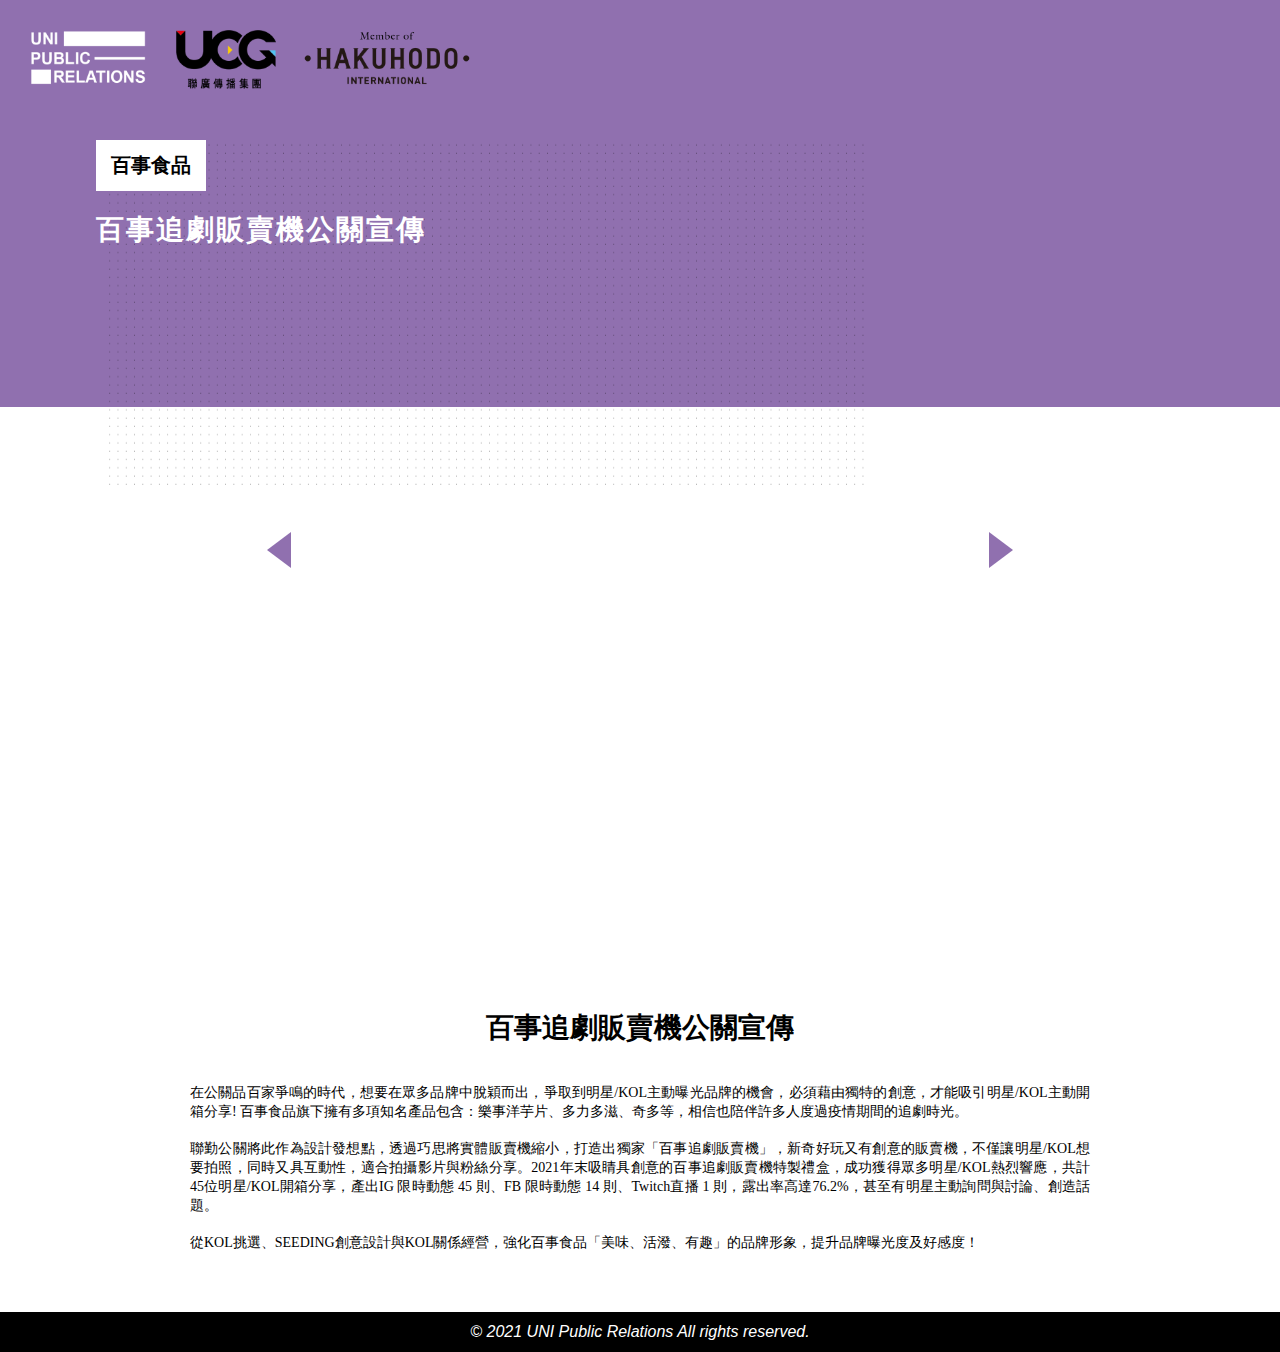
<file: case.html>
<!DOCTYPE html>
<html lang="en">

<head>
    <meta charset="UTF-8">
    <meta http-equiv="X-UA-Compatible" content="IE=edge">
    <meta name="viewport" content="width=device-width, initial-scale=1.0">
    <meta property="og:description" content="聯勤公關擁有最完整的整合行銷傳播訓練， 能為客戶提出最佳公關傳播方案。">
    <meta property="og:title" content="Uni-Sincere PR 聯勤公關">
    <meta property="og:url" content="https://unisincere.dio.duq.mybluehost.me/">
    <meta property="og:image" content="https://unisincere.dio.duq.mybluehost.me/img/UPR_logo">
    <meta content="" property="og:image">
    <link rel="icon" href="img/UPR_icon.ico" type="image/x-icon">
    <link rel="stylesheet" href="css/case.css">
    <title>聯勤公關 Uni Public Relations</title>
</head>

<body>
    <header>
        <nav>
            <div class="logo">
                <div class="nav_a">
                    <a href="index.html"><img src="img/UNI_logo.png"></a>
                </div>
                <div class="nav_a">
                    <a href="https://www.ucgroup.com.tw/" target="_blank"><img src="img/UCG_logo.png"></a>
                </div>
                <div class="nav_a">
                    <a href="https://www.hakuhodo-global.com/" target="_blank"><img src="img/HAKUHODO_logo.png"></a>
                </div>
            </div>
            </ul>
            <div class="blackBG"></div>
        </nav>
    </header>

    <section id="section0" class="section_case">
        <div class="purple_bg">
            <div class="section0_dots_inside">
                <img src="img/background_dots.png" alt="">
            </div>
            <div class="section_case_title">
                <div id="case_customer_name" class="case_client_inside">百事食品</div>
                <div id="case_title" class="case_title_inside">百事追劇販賣機公關宣傳</div>
            </div>
        </div>
        <div class="slider_container">
            <div class="slider_flex">
                <div class="slider_arrow slider_arrow_left" id="slider_arrow_left"></div>
                <div class="slider_main_img">
                    <ul id="case_slider_all_container" class="slider_all"
                        style="transform: translateX(-100%);transition: transform 0.8s ease-in-out 0s;">
                        <li class="slider_img slider_big_img slider_img_main slider_img_1 "
                            style="background-image: url('https://www.unisincere.com.tw/api/images/c6f8b9f90de794d968df031a64ada4ac.jpg');">
                        </li>
                        <li class="slider_img slider_big_img slider_img_main slider_img_2"
                            style="background-image: url('https://www.unisincere.com.tw/api/images/22030e0c89aea960e3e07d9a9cc188a8.jpg');">
                        </li>
                        <li class="slider_img slider_big_img slider_img_main slider_img_3"
                            style="background-image: url('https://www.unisincere.com.tw/api/images/cd06ce85617484be28ad9c6639ecb1c6.jpg');">
                        </li>
                        <li class="slider_img slider_big_img slider_img_main slider_img_4"
                            style="background-image: url('https://www.unisincere.com.tw/api/images/be734f86614a5a1088118d5335f9e0ff.jpg');">
                        </li>
                        <li class="slider_img slider_big_img slider_img_main slider_img_5"
                            style="background-image: url('https://www.unisincere.com.tw/api/images/901f89a33fdf0acdff71ae71813a2fbf.jpg');">
                        </li>
                    </ul>
                </div>
                <div class="slider_arrow slider_arrow_right" id="slider_arrow_right"></div>
            </div>
            <ul id="case_slider_small_container" class="slider_small_flex">
                <li class="slider_img slider_img_small slider_img_1"
                    style="background-image: url('https://www.unisincere.com.tw/api/images/c6f8b9f90de794d968df031a64ada4ac.jpg');"
                    data-counter="1"></li>
                <li class="slider_img slider_img_small slider_img_2"
                    style="background-image: url('https://www.unisincere.com.tw/api/images/22030e0c89aea960e3e07d9a9cc188a8.jpg');"
                    data-counter="2"></li>
                <li class="slider_img slider_img_small slider_img_3"
                    style="background-image: url('https://www.unisincere.com.tw/api/images/cd06ce85617484be28ad9c6639ecb1c6.jpg');"
                    data-counter="3"></li>
                <li class="slider_img slider_img_small slider_img_4"
                    style="background-image: url('https://www.unisincere.com.tw/api/images/be734f86614a5a1088118d5335f9e0ff.jpg');"
                    data-counter="4"></li>
                <li class="slider_img slider_img_small slider_img_5"
                    style="background-image: url('https://www.unisincere.com.tw/api/images/901f89a33fdf0acdff71ae71813a2fbf.jpg');"
                    data-counter="5"></li>
            </ul>
        </div>
    </section>
    <section id="section1_case" class="section_case section_case2">
        <div style="text-align: center;"><span style="font-family:微軟正黑體"><strong><span style="font-size:12.0pt"><span
            style="font-size:28px">百事追劇販賣機公關宣傳</span></span></strong></span></div>
        <div style="text-align: justify;"><br>
            <br>
            <span style="font-family:微軟正黑體"><span
                    style="font-size:14px">在公關品百家爭鳴的時代，想要在眾多品牌中脫穎而出，爭取到明星/KOL主動曝光品牌的機會，必須藉由獨特的創意，才能吸引明星/KOL主動開箱分享!
                    百事食品旗下擁有多項知名產品包含：樂事洋芋片、多力多滋、奇多等，相信也陪伴許多人度過疫情期間的追劇時光。<br>
                    &nbsp;<br>
                    聯勤公關將此作為設計發想點，透過巧思將實體販賣機縮小，打造出獨家「百事追劇販賣機」，新奇好玩又有創意的販賣機，不僅讓明星/KOL想要拍照，同時又具互動性，適合拍攝影片與粉絲分享。2021年末吸睛具創意的百事追劇販賣機特製禮盒，成功獲得眾多明星/KOL熱烈響應，共計45位明星/KOL開箱分享，產出IG
                    限時動態 45 則、FB 限時動態 14 則、Twitch直播 1 則，露出率高達76.2%，甚至有明星主動詢問與討論、創造話題。<br>
                    &nbsp;<br>
                    從KOL挑選、SEEDING創意設計與KOL關係經營，強化百事食品「美味、活潑、有趣」的品牌形象，提升品牌曝光度及好感度！</span></span>
        </div>
    </section>



    <footer class="footer_2">
        © 2021 UNI Public Relations All rights reserved.
    </footer>
    <script src="./js/case.js"></script>
</body>

</html>
</file>
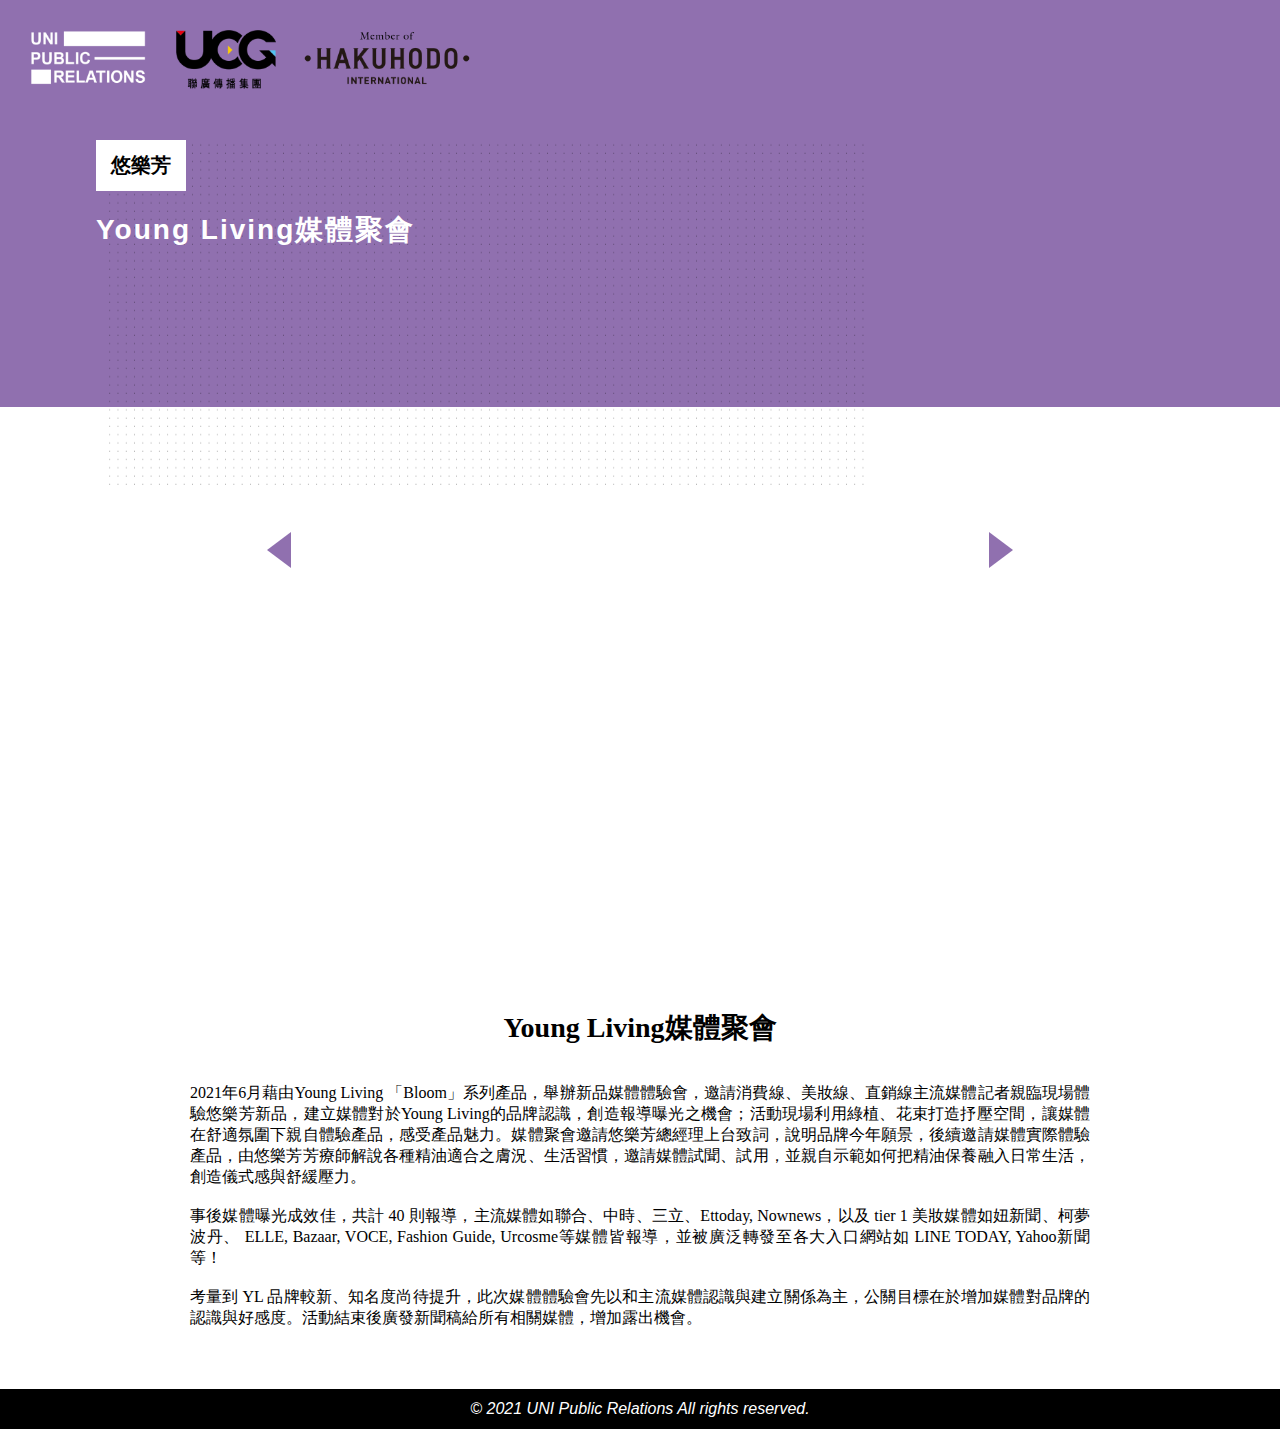
<file: case2.html>
<!DOCTYPE html>
<html lang="en">

<head>
    <meta charset="UTF-8">
    <meta http-equiv="X-UA-Compatible" content="IE=edge">
    <meta name="viewport" content="width=device-width, initial-scale=1.0">
    <meta property="og:description" content="聯勤公關擁有最完整的整合行銷傳播訓練， 能為客戶提出最佳公關傳播方案。">
    <meta property="og:title" content="Uni-Sincere PR 聯勤公關">
    <meta property="og:url" content="https://unisincere.dio.duq.mybluehost.me/">
    <meta property="og:image" content="https://unisincere.dio.duq.mybluehost.me/img/UPR_logo">
    <meta content="" property="og:image">
    <link rel="icon" href="img/UPR_icon.ico" type="image/x-icon">
    <link rel="stylesheet" href="css/case.css">
    <title>聯勤公關 Uni Public Relations</title>
</head>

<body>
    <header>
        <nav>
            <div class="logo">
                <div class="nav_a">
                    <a href="index.html"><img src="img/UNI_logo.png"></a>
                </div>
                <div class="nav_a">
                    <a href="https://www.ucgroup.com.tw/" target="_blank"><img src="img/UCG_logo.png"></a>
                </div>
                <div class="nav_a">
                    <a href="https://www.hakuhodo-global.com/" target="_blank"><img src="img/HAKUHODO_logo.png"></a>
                </div>
            </div>
            </ul>
            <div class="blackBG"></div>
        </nav>
    </header>

    <section id="section0" class="section_case">
        <div class="purple_bg">
            <div class="section0_dots_inside">
                <img src="img/background_dots.png" alt="">
            </div>
            <div class="section_case_title">
                <div id="case_customer_name" class="case_client_inside">悠樂芳</div>
                <div id="case_title" class="case_title_inside">Young Living媒體聚會</div>
            </div>
        </div>
        <div class="slider_container">
            <div class="slider_flex">
                <div class="slider_arrow slider_arrow_left" id="slider_arrow_left"></div>
                <div class="slider_main_img">
                    <ul id="case_slider_all_container" class="slider_all"
                        style="transform: translateX(-100%);transition: transform 0.8s ease-in-out 0s;">
                        <li class="slider_img slider_big_img slider_img_main slider_img_1 "
                            style="background-image: url('https://www.unisincere.com.tw/api/images/372aefdf8f7ad895981951e3c83a3fa7.jpg');">
                        </li>
                        <li class="slider_img slider_big_img slider_img_main slider_img_2"
                            style="background-image: url('https://www.unisincere.com.tw/api/images/52d7452b3c4c3c8037fb69e697b9b4d9.jpg');">
                        </li>
                        <li class="slider_img slider_big_img slider_img_main slider_img_3"
                            style="background-image: url('https://www.unisincere.com.tw/api/images/80ac87ad8acc79b499a2c70afef33351.jpg');">
                        </li>
                        <li class="slider_img slider_big_img slider_img_main slider_img_4"
                            style="background-image: url('https://www.unisincere.com.tw/api/images/a10f266a0284261a3cecf232f62ed8db.jpg');">
                        </li>
                        <li class="slider_img slider_big_img slider_img_main slider_img_5"
                            style="background-image: url('https://www.unisincere.com.tw/api/images/28955e97df4af643acc53f08a8d9c8d1.jpg');">
                        </li>
                    </ul>
                </div>
                <div class="slider_arrow slider_arrow_right" id="slider_arrow_right"></div>
            </div>
            <ul id="case_slider_small_container" class="slider_small_flex">
                <li class="slider_img slider_img_small slider_img_1"
                    style="background-image: url('https://www.unisincere.com.tw/api/images/372aefdf8f7ad895981951e3c83a3fa7.jpg');"
                    data-counter="1"></li>
                <li class="slider_img slider_img_small slider_img_2"
                    style="background-image: url('https://www.unisincere.com.tw/api/images/52d7452b3c4c3c8037fb69e697b9b4d9.jpg');"
                    data-counter="2"></li>
                <li class="slider_img slider_img_small slider_img_3"
                    style="background-image: url('https://www.unisincere.com.tw/api/images/80ac87ad8acc79b499a2c70afef33351.jpg');"
                    data-counter="3"></li>
                <li class="slider_img slider_img_small slider_img_4"
                    style="background-image: url('https://www.unisincere.com.tw/api/images/a10f266a0284261a3cecf232f62ed8db.jpg');"
                    data-counter="4"></li>
                <li class="slider_img slider_img_small slider_img_5"
                    style="background-image: url('https://www.unisincere.com.tw/api/images/28955e97df4af643acc53f08a8d9c8d1.jpg');"
                    data-counter="5"></li>
            </ul>
        </div>
    </section>
    <section id="section1_case" class="section_case section_case2">
        <div style="text-align: center;"><span style="font-family:微軟正黑體"><strong><span style="font-size:12.0pt"><span
                            style="font-size:28px">Young Living媒體聚會</span></span></strong></span></div>
        <div style="text-align: justify;"><br>
            <br>
            <span style="font-family:微軟正黑體">2021年6月藉由Young Living 「Bloom」系列產品，舉辦新品媒體體驗會，邀請消費線、美妝線、直銷線主流媒體記者親臨現場體驗悠樂芳新品，建立媒體對於Young Living的品牌認識，創造報導曝光之機會；活動現場利用綠植、花束打造抒壓空間，讓媒體在舒適氛圍下親自體驗產品，感受產品魅力。媒體聚會邀請悠樂芳總經理上台致詞，說明品牌今年願景，後續邀請媒體實際體驗產品，由悠樂芳芳療師解說各種精油適合之膚況、生活習慣，邀請媒體試聞、試用，並親自示範如何把精油保養融入日常生活，創造儀式感與舒緩壓力。<br>
                &nbsp;<br>
                事後媒體曝光成效佳，共計 40 則報導，主流媒體如聯合、中時、三立、Ettoday, Nownews，以及 tier 1 美妝媒體如妞新聞、柯夢波丹、 ELLE, Bazaar, VOCE, Fashion Guide, Urcosme等媒體皆報導，並被廣泛轉發至各大入口網站如 LINE TODAY, Yahoo新聞等！<br>
                &nbsp;<br>
                考量到 YL 品牌較新、知名度尚待提升，此次媒體體驗會先以和主流媒體認識與建立關係為主，公關目標在於增加媒體對品牌的認識與好感度。活動結束後廣發新聞稿給所有相關媒體，增加露出機會。</span>
        </div>
    </section>



    <footer class="footer_2">
        © 2021 UNI Public Relations All rights reserved.
    </footer>
    <script src="./js/case.js"></script>
</body>

</html>
</file>
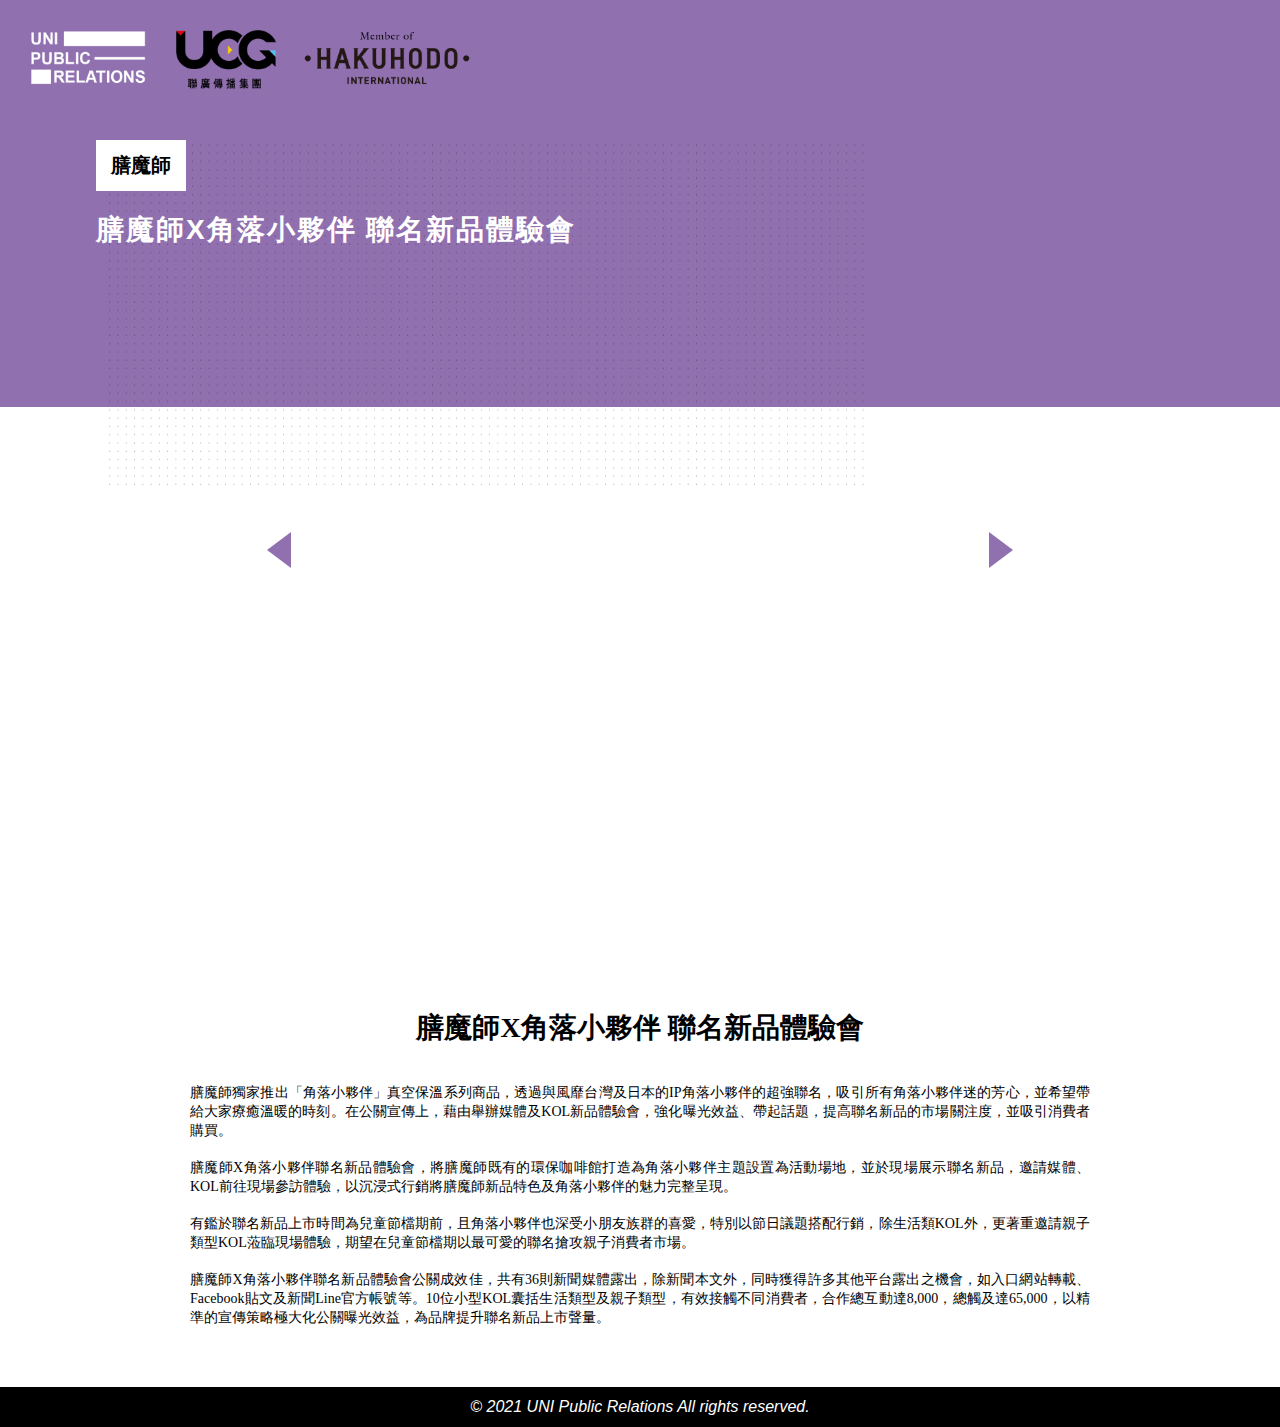
<file: case3.html>
<!DOCTYPE html>
<html lang="en">

<head>
    <meta charset="UTF-8">
    <meta http-equiv="X-UA-Compatible" content="IE=edge">
    <meta name="viewport" content="width=device-width, initial-scale=1.0">
    <meta property="og:description" content="聯勤公關擁有最完整的整合行銷傳播訓練， 能為客戶提出最佳公關傳播方案。">
    <meta property="og:title" content="Uni-Sincere PR 聯勤公關">
    <meta property="og:url" content="https://unisincere.dio.duq.mybluehost.me/">
    <meta property="og:image" content="https://unisincere.dio.duq.mybluehost.me/img/UPR_logo">
    <meta content="" property="og:image">
    <link rel="icon" href="img/UPR_icon.ico" type="image/x-icon">
    <link rel="stylesheet" href="css/case.css">
    <title>聯勤公關 Uni Public Relations</title>
</head>

<body>
    <header>
        <nav>
            <div class="logo">
                <div class="nav_a">
                    <a href="index.html"><img src="img/UNI_logo.png"></a>
                </div>
                <div class="nav_a">
                    <a href="https://www.ucgroup.com.tw/" target="_blank"><img src="img/UCG_logo.png"></a>
                </div>
                <div class="nav_a">
                    <a href="https://www.hakuhodo-global.com/" target="_blank"><img src="img/HAKUHODO_logo.png"></a>
                </div>
            </div>
            </ul>
            <div class="blackBG"></div>
        </nav>
    </header>

    <section id="section0" class="section_case">
        <div class="purple_bg">
            <div class="section0_dots_inside">
                <img src="img/background_dots.png" alt="">
            </div>
            <div class="section_case_title">
                <div id="case_customer_name" class="case_client_inside">膳魔師</div>
                <div id="case_title" class="case_title_inside">膳魔師X角落小夥伴 聯名新品體驗會</div>
            </div>
        </div>
        <div class="slider_container">
            <div class="slider_flex">
                <div class="slider_arrow slider_arrow_left" id="slider_arrow_left"></div>
                <div class="slider_main_img">
                    <ul id="case_slider_all_container" class="slider_all"
                        style="transform: translateX(-100%);transition: transform 0.8s ease-in-out 0s;">
                        <li class="slider_img slider_big_img slider_img_main slider_img_1 "
                            style="background-image: url('https://www.unisincere.com.tw/api/images/2f67eef62bde1f719130275570217a23.jpg');">
                        </li>
                        <li class="slider_img slider_big_img slider_img_main slider_img_2"
                            style="background-image: url('https://www.unisincere.com.tw/api/images/7fd4b939da8bcc0627c57fccaeb420f9.jpg');">
                        </li>
                        <li class="slider_img slider_big_img slider_img_main slider_img_3"
                            style="background-image: url('https://www.unisincere.com.tw/api/images/d9ea038e430b1e63a5e16ed500b774cc.png');">
                        </li>
                        <li class="slider_img slider_big_img slider_img_main slider_img_4"
                            style="background-image: url('https://www.unisincere.com.tw/api/images/784a844d0741313172896963d7596487.png');">
                        </li>
                        <li class="slider_img slider_big_img slider_img_main slider_img_5"
                            style="background-image: url('https://www.unisincere.com.tw/api/images/b04531625f812504001362d38017709a.png');">
                        </li>
                    </ul>
                </div>
                <div class="slider_arrow slider_arrow_right" id="slider_arrow_right"></div>
            </div>
            <ul id="case_slider_small_container" class="slider_small_flex">
                <li class="slider_img slider_img_small slider_img_1"
                    style="background-image: url('https://www.unisincere.com.tw/api/images/c6f8b9f90de794d968df031a64ada4ac.jpg');"
                    data-counter="1"></li>
                <li class="slider_img slider_img_small slider_img_2"
                    style="background-image: url('https://www.unisincere.com.tw/api/images/7fd4b939da8bcc0627c57fccaeb420f9.jpg');"
                    data-counter="2"></li>
                <li class="slider_img slider_img_small slider_img_3"
                    style="background-image: url('https://www.unisincere.com.tw/api/images/d9ea038e430b1e63a5e16ed500b774cc.png');"
                    data-counter="3"></li>
                <li class="slider_img slider_img_small slider_img_4"
                    style="background-image: url('https://www.unisincere.com.tw/api/images/784a844d0741313172896963d7596487.png');"
                    data-counter="4"></li>
                <li class="slider_img slider_img_small slider_img_5"
                    style="background-image: url('https://www.unisincere.com.tw/api/images/b04531625f812504001362d38017709a.png');"
                    data-counter="5"></li>
            </ul>
        </div>
    </section>
    <section id="section1_case" class="section_case section_case2">
        <div style="text-align: center;"><span style="font-family:微軟正黑體"><strong><span style="font-size:12.0pt"><span
             style="font-size:28px">膳魔師X角落小夥伴 聯名新品體驗會</span></span></strong></span></div>
        <div style="text-align: justify;"><br>
            <br>
            <span style="font-family:微軟正黑體">
                <span style="font-size:14px">
                    膳魔師獨家推出「角落小夥伴」真空保溫系列商品，透過與風靡台灣及日本的IP角落小夥伴的超強聯名，吸引所有角落小夥伴迷的芳心，並希望帶給大家療癒溫暖的時刻。在公關宣傳上，藉由舉辦媒體及KOL新品體驗會，強化曝光效益、帶起話題，提高聯名新品的市場關注度，並吸引消費者購買。<br>
                    &nbsp;<br>

                    膳魔師X角落小夥伴聯名新品體驗會，將膳魔師既有的環保咖啡館打造為角落小夥伴主題設置為活動場地，並於現場展示聯名新品，邀請媒體、KOL前往現場參訪體驗，以沉浸式行銷將膳魔師新品特色及角落小夥伴的魅力完整呈現。<br>
                    &nbsp;<br>

                    有鑑於聯名新品上市時間為兒童節檔期前，且角落小夥伴也深受小朋友族群的喜愛，特別以節日議題搭配行銷，除生活類KOL外，更著重邀請親子類型KOL蒞臨現場體驗，期望在兒童節檔期以最可愛的聯名搶攻親子消費者市場。<br>
                    &nbsp;<br>

                    膳魔師X角落小夥伴聯名新品體驗會公關成效佳，共有36則新聞媒體露出，除新聞本文外，同時獲得許多其他平台露出之機會，如入口網站轉載、Facebook貼文及新聞Line官方帳號等。10位小型KOL囊括生活類型及親子類型，有效接觸不同消費者，合作總互動達8,000，總觸及達65,000，以精準的宣傳策略極大化公關曝光效益，為品牌提升聯名新品上市聲量。
                </span>
            </span>
        </div>
    </section>



    <footer class="footer_2">
        © 2021 UNI Public Relations All rights reserved.
    </footer>
    <script src="./js/case.js"></script>
</body>

</html>
</file>
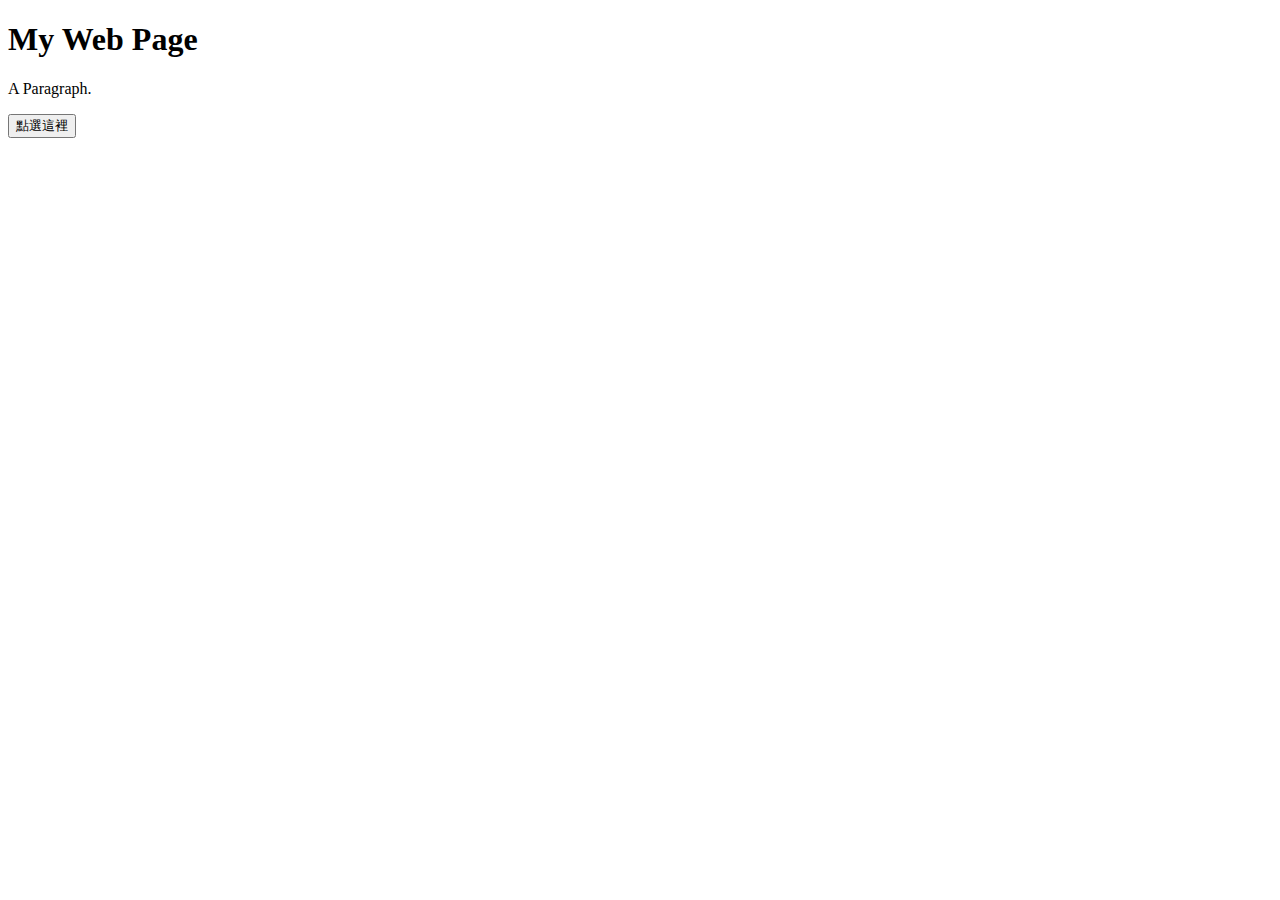
<file: TEST.HTML>
<!DOCTYPE html>
<html>
<head>
  <script>
    function myFunction()
    {
    document.getElementById("demo").innerHTML="My First JavaScript Function";
    }
  </script>
</head>

<body>
  <h1>My Web Page</h1>
  <p id="demo" onclick="myFunction()">A Paragraph.</p>
  <button type="button" >點選這裡</button>

</body>
</html>
</file>
<file: css/case.css>
@import "./index.css";

/* ======================= 標題區 =======================*/
.purple_bg {
    width: 100%;
    height: 26vw;
    background-color: #9070af;
    margin-bottom: 47%;
}
.section0_dots_inside {
    position: absolute;
    width: 60%;
    left: 100px;
    z-index: -0;
    top: 130px;
    opacity: 0.5;
}
.section_case_title{
    width: 1100px;
    margin: 0 auto;
    width: 85%;
    max-width: 1100px;
    position: relative;
    padding-top: 40px;
}

.case_client_inside{
    width: auto;
    padding: 12px 15px;
    display: inline-block;
    background-color: white;
    color: #000;
    font-weight: bold;
    font-size: 20px;
    text-align: center;
    position: relative;
}
.case_title_inside {
    color: white;
    font-weight: 600;
    letter-spacing: 2px;
    margin: 20px 0;
    position: relative;
    font-size: 28px;
    margin: 20px 0;
}
@media screen and (min-width: 1440px){
    .purple_bg {
        height: 19.4vw;
    }
}
@media screen and (min-width: 1025px) and (max-width: 1439.98px){
    .purple_bg {
        height: 24vw;
    }
}

@media screen and (min-width: 768px) and (max-width: 1024.98px){
    .purple_bg {
        height: 30vw;
    }
    .case_client_inside {
        font-size: 18px;
    } 
    .case_title_inside{
        font-size: 24px;
    }
    .section0_dots_inside {
        position: absolute;
        width: 80%;
        left: 10px;
        z-index: -0;
        top: 120px;
        opacity: 1;
    }
}

@media screen and (min-width: 420px) and (max-width: 767.98px){
    .purple_bg {
        height: 40vw;
    }
    .case_client_inside {
        font-size: 16px;
        padding: 12px 15px;
    }
    .case_title_inside{
        font-size: 18px;
    }
    .section_case_title {
        padding-top: 20px;
    }
    .section0_dots_inside {
        position: absolute;
        width: 80%;
        left: 10px;
        z-index: -0;
        top: 120px;
        opacity: 1;
    }
}

@media screen and (max-width: 419.98px) {
    .case_client_inside {
        padding: 6px 10px;
        font-size: 16px;
    }
    .case_title_inside{
        font-size: 18px;
        margin: 10px 0;
    }
    .section_case_title {
        padding-top: 0px;
    }
    .section0_dots_inside {
        position: absolute;
        width: 80%;
        left: 10px;
        z-index: -0;
        top: 120px;
        opacity: 1;
    }
}

/* ======================= 標題區end =======================*/
/* ======================= 輪播區 =======================*/
.slider_container{
    position: absolute;
    left: 50%;
    transform: translateX(-50%);
    top: 30vw;
}
.slider_flex {
    display: flex;
    justify-content: center;
    align-items: center;
}
.slider_all {
    display: flex;
    position: absolute;
    padding: 0;
}
.slider_img {
    width: 50vw;
    height: 37vw;
    background-size: cover;
    flex-shrink: 0;
}

/* ~~~~~~~~~ 輪播區 下方小圖  ~~~~~~~~~ */
.slider_small_flex {
    display: flex;
    justify-content: flex-start;
    width: calc(50vw - 2px);
    margin: auto;
    padding-left: 0px;
}

.slider_img_small {
    width: calc(48.9vw / 5);
    height: 10vw;
    background-size: cover;
    box-sizing: border-box;
    margin-right: 5px;
    margin-top: 5px;
    background-position: center;
}
.slider_main_img {
    width: calc(50vw - 2px);
    height: 37vw;
    position: relative;
    overflow: hidden;
}
@media screen and (min-width: 1440px){
    .slider_container{
        top: 20vw;
    }
}
@media screen and (min-width: 1025px) and (max-width: 1439.98px){
    .slider_container{
        top: 24.5vw;
    }
}

@media screen and (min-width: 768px) and (max-width: 1024.98px){
    .slider_container{
        top: 32vw;
    }
    
    .slider_img_small {
        width: calc((48vw - 2px) / 5);
    }
}

@media screen and (min-width: 420px) and (max-width: 767.98px){
    .slider_img_small {
        width: calc((92%) / 5);
    }

}
@media screen and (min-width: 600px) and (max-width: 767.98px){
    .slider_container{
        top: 45vw;
    }

}
@media screen and (min-width: 420px) and (max-width: 599.98px){
    .slider_container{
        top: 50vw;
    }

}
@media screen and (max-width: 419.98px) {
    .slider_container{
        /* width: 100%; */
        top: 48vw;
    }
    .slider_img_small {
        width: calc((92%) / 5);
    }
}
/* ~~~~~~~~~ 輪播區 下方小圖end  ~~~~~~~~~ */
/* ======================= 輪播區end =====================*/
/* ======================= 箭頭區 ======================= */
.slider_arrow {
    width: 0;
    height: 0;
    border-style: solid;
    cursor: pointer;
    border-color: transparent #9070af transparent transparent;
}
.slider_arrow_left {
    margin-right: 30px;
    border-width: 18px 24px 18px 0;
}
.slider_arrow_right {
    width: 0;
    height: 0;
    border-style: solid;
    border-width: 18px 0 18px 24px;
    border-color: transparent transparent transparent #9070af;
    margin-left: 30px;
}

.slider_arrow_left:hover {
    border-color: transparent #bba1cb transparent transparent;
}
  .slider_arrow_right:hover {
    border-color: transparent transparent transparent #bba1cb;
}
@media screen and (min-width: 1025px){

}

@media screen and (min-width: 768px) and (max-width: 1024.98px){

}

@media screen and (min-width: 420px) and (max-width: 767.98px){

}

@media screen and (max-width: 419.98px) {
    .slider_arrow_right {
        margin-left: 15px;
        border-width: 14px 0 14px 20px;
    }
    .slider_arrow_left {
        margin-left: 15px;
        border-width: 14px 0 14px 20px;
    }  
}
/* ======================= 箭頭區結束 ======================= */
/* ======================= 下方文字說明區 ==================== */
#section1_case {
    width: 90%;
    max-width: 900px;
    margin: auto;
    margin-bottom: 60px;
}
/* ======================= 下方文字說明區end ================= */


@media screen and (min-width: 1440px){
}

@media screen and (min-width: 1025px){

}
@media screen and (min-width: 768px) and (max-width: 1024.98px){

}

@media screen and (max-width: 767.98px){

}
@media screen and (max-width: 420px) {
      
}
</file>
